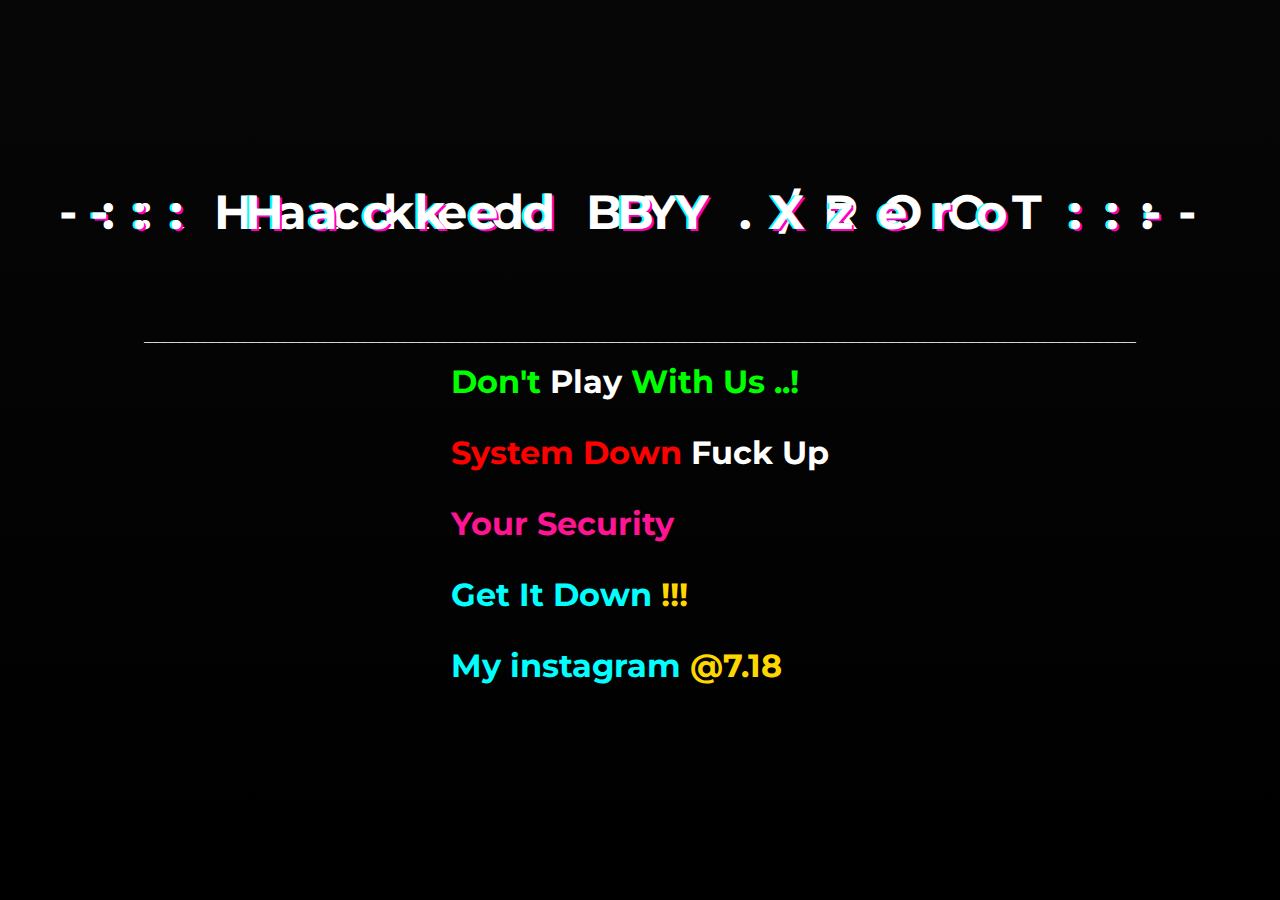
<file: root47.html>
<html lang="en"><head>
	<title>-:: Hacked BY ./RooT ::-</title>
    <link href="https://fonts.googleapis.com/css?family=Montserrat:100" rel="stylesheet">
<script type="text/javascript">
  var message="Dear Friends,Im noob please don't bully me";
  function clickIE() {if (document.all) {(message);return false;}}
  function clickNS(e) {if
  (document.layers||(document.getElementById&&!document.all)) {
  if (e.which==2||e.which==3) {(message);return false;}}}
  if (document.layers)
  {document.captureEvents(Event.MOUSEDOWN);document.onmousedown=clickNS;}
  else{document.onmouseup=clickNS;document.oncontextmenu=clickIE;}
  document.oncontextmenu=new Function("return false")
  </script></head>

<body bgcolor="black">
	<style type="text/css">
html, body, h1 {
  padding: 0;
  margin: 0;
  font-family: 'Montserrat', sans-serif;
}
#app {
  background: #0a0a0a;
  height: 100vh;
  width: 100%;
  margin: 0;
  padding: 0;
  display: flex;
  flex-direction: column;
  justify-content: center;
  align-items: center;
  background: linear-gradient(rgba(10, 10, 10, 0.6), rgba(0, 0, 0, 0.9)), repeating-linear-gradient(0, transparent, transparent 2px, black 3px, black 3px);
  background-size: cover;
  background-position: center;
  z-index: 1;
}
#wrapper {
  text-align: center;
}
.sub {
  color: #64dcdc;
  letter-spacing: 1em;
}
.glitch {
  position: relative;
  color: white;
  font-size: 3em;
  letter-spacing: .5em;
  animation: glitch-skew 1s infinite linear alternate-reverse;
}
.glitch::before {
  content: attr(data-text);
  position: absolute;
  top: 0;
  left: 0;
  width: 100%;
  height: 100%;
  left: 2px;
  text-shadow: -2px 0 #ff00c1;
  clip: rect(44px, 450px, 56px, 0);
  animation: glitch-anim 5s infinite linear alternate-reverse;
}
.glitch::after {
  content: attr(data-text);
  position: absolute;
  top: 0;
  left: 0;
  width: 100%;
  height: 100%;
  left: -2px;
  text-shadow: -2px 0 #00fff9, 2px 2px #ff00c1;
  animation: glitch-anim2 1s infinite linear alternate-reverse;
}
@keyframes glitch-anim {
  0% {
    clip: rect(87px, 9999px, 77px, 0);
    transform: skew(0.08deg);
  }
  5% {
    clip: rect(100px, 9999px, 16px, 0);
    transform: skew(0.42deg);
  }
  10% {
    clip: rect(48px, 9999px, 57px, 0);
    transform: skew(0.41deg);
  }
  15% {
    clip: rect(77px, 9999px, 94px, 0);
    transform: skew(0.3deg);
  }
  20% {
    clip: rect(62px, 9999px, 43px, 0);
    transform: skew(0.41deg);
  }
  25% {
    clip: rect(55px, 9999px, 73px, 0);
    transform: skew(0.19deg);
  }
  30% {
    clip: rect(30px, 9999px, 95px, 0);
    transform: skew(0.42deg);
  }
  35% {
    clip: rect(64px, 9999px, 49px, 0);
    transform: skew(0.67deg);
  }
  40% {
    clip: rect(16px, 9999px, 3px, 0);
    transform: skew(0.91deg);
  }
  45% {
    clip: rect(77px, 9999px, 96px, 0);
    transform: skew(0.33deg);
  }
  50% {
    clip: rect(84px, 9999px, 42px, 0);
    transform: skew(0.6deg);
  }
  55% {
    clip: rect(35px, 9999px, 63px, 0);
    transform: skew(0.07deg);
  }
  60% {
    clip: rect(34px, 9999px, 27px, 0);
    transform: skew(0.1deg);
  }
  65% {
    clip: rect(74px, 9999px, 56px, 0);
    transform: skew(0.37deg);
  }
  70% {
    clip: rect(11px, 9999px, 28px, 0);
    transform: skew(0.16deg);
  }
  75% {
    clip: rect(49px, 9999px, 63px, 0);
    transform: skew(0.02deg);
  }
  80% {
    clip: rect(92px, 9999px, 32px, 0);
    transform: skew(0.83deg);
  }
  85% {
    clip: rect(31px, 9999px, 55px, 0);
    transform: skew(0.77deg);
  }
  90% {
    clip: rect(85px, 9999px, 13px, 0);
    transform: skew(0.23deg);
  }
  95% {
    clip: rect(1px, 9999px, 85px, 0);
    transform: skew(0.72deg);
  }
  100% {
    clip: rect(25px, 9999px, 66px, 0);
    transform: skew(0.71deg);
  }
}
@keyframes glitch-anim2 {
  0% {
    clip: rect(33px, 9999px, 60px, 0);
    transform: skew(0.12deg);
  }
  5% {
    clip: rect(24px, 9999px, 23px, 0);
    transform: skew(0.01deg);
  }
  10% {
    clip: rect(35px, 9999px, 3px, 0);
    transform: skew(0.36deg);
  }
  15% {
    clip: rect(3px, 9999px, 77px, 0);
    transform: skew(0.33deg);
  }
  20% {
    clip: rect(65px, 9999px, 64px, 0);
    transform: skew(0.34deg);
  }
  25% {
    clip: rect(68px, 9999px, 36px, 0);
    transform: skew(0.28deg);
  }
  30% {
    clip: rect(56px, 9999px, 64px, 0);
    transform: skew(0.05deg);
  }
  35% {
    clip: rect(97px, 9999px, 94px, 0);
    transform: skew(0.22deg);
  }
  40% {
    clip: rect(4px, 9999px, 78px, 0);
    transform: skew(0.85deg);
  }
  45% {
    clip: rect(46px, 9999px, 7px, 0);
    transform: skew(0.14deg);
  }
  50% {
    clip: rect(71px, 9999px, 55px, 0);
    transform: skew(0.87deg);
  }
  55% {
    clip: rect(63px, 9999px, 68px, 0);
    transform: skew(0.47deg);
  }
  60% {
    clip: rect(16px, 9999px, 36px, 0);
    transform: skew(0.68deg);
  }
  65% {
    clip: rect(63px, 9999px, 89px, 0);
    transform: skew(0.59deg);
  }
  70% {
    clip: rect(41px, 9999px, 13px, 0);
    transform: skew(0.86deg);
  }
  75% {
    clip: rect(100px, 9999px, 38px, 0);
    transform: skew(0.6deg);
  }
  80% {
    clip: rect(45px, 9999px, 6px, 0);
    transform: skew(0.65deg);
  }
  85% {
    clip: rect(3px, 9999px, 100px, 0);
    transform: skew(0.42deg);
  }
  90% {
    clip: rect(64px, 9999px, 15px, 0);
    transform: skew(0.39deg);
  }
  95% {
    clip: rect(37px, 9999px, 35px, 0);
    transform: skew(0.11deg);
  }
  100% {
    clip: rect(32px, 9999px, 37px, 0);
    transform: skew(0.47deg);
  }
}
@keyframes glitch-skew {
  0% {
    transform: skew(3deg);
  }
  10% {
    transform: skew(-2deg);
  }
  20% {
    transform: skew(3deg);
  }
  30% {
    transform: skew(2deg);
  }
  40% {
    transform: skew(-2deg);
  }
  50% {
    transform: skew(-2deg);
  }
  60% {
    transform: skew(-1deg);
  }
  70% {
    transform: skew(4deg);
  }
  80% {
    transform: skew(-1deg);
  }
  90% {
    transform: skew(2deg);
  }
  100% {
    transform: skew(0deg);
  }
}
	</style>
	<div id="app">
	<div id="wrapper">		
		<h1 class="glitch" data-text=" -:: Hacked BY Xzero ::- "> -:: Hacked BY ./ROOT ::- </h1><br><br>
	</div>
<p>
	</p><p>
		<font color="white">____________________________________________________________________________________________________________________________
<font color="white"></font></font></p><h1><font color="white"><font color="white"><font color="lime"> Don't <font color="white"> Play <font color="lime"> With  Us ..! <font color="white">
<p>
<font color="red"> System Down <font color="white"> Fuck Up
</font></font></p><p><font color="red"><font color="white">
<font color="deeppink"> Your Security <font color="orange">
</font></font></font></font></p><p><font color="red"><font color="white"><font color="deeppink"><font color="orange">
<font color="aqua"> Get It Down <font color="gold"> !!!
</font></font></font></font></font></font></p><p><font color="red"><font color="white"><font color="deeppink"><font color="orange"><font color="aqua"><font color="gold">
<font color="aqua"> My instagram <font color="gold"> @7.18
</font></font></font></font></font></font></font></font></p><p><font color="red"><font color="white"><font color="deeppink"><font color="orange"><font color="aqua"><font color="gold"><font color="aqua"><font color="gold">
	<font color="purple">
</font></font></font></font></font></font></font></font></font></p></font></font></font></font></font></font></h1></div></body></html>
</file>
